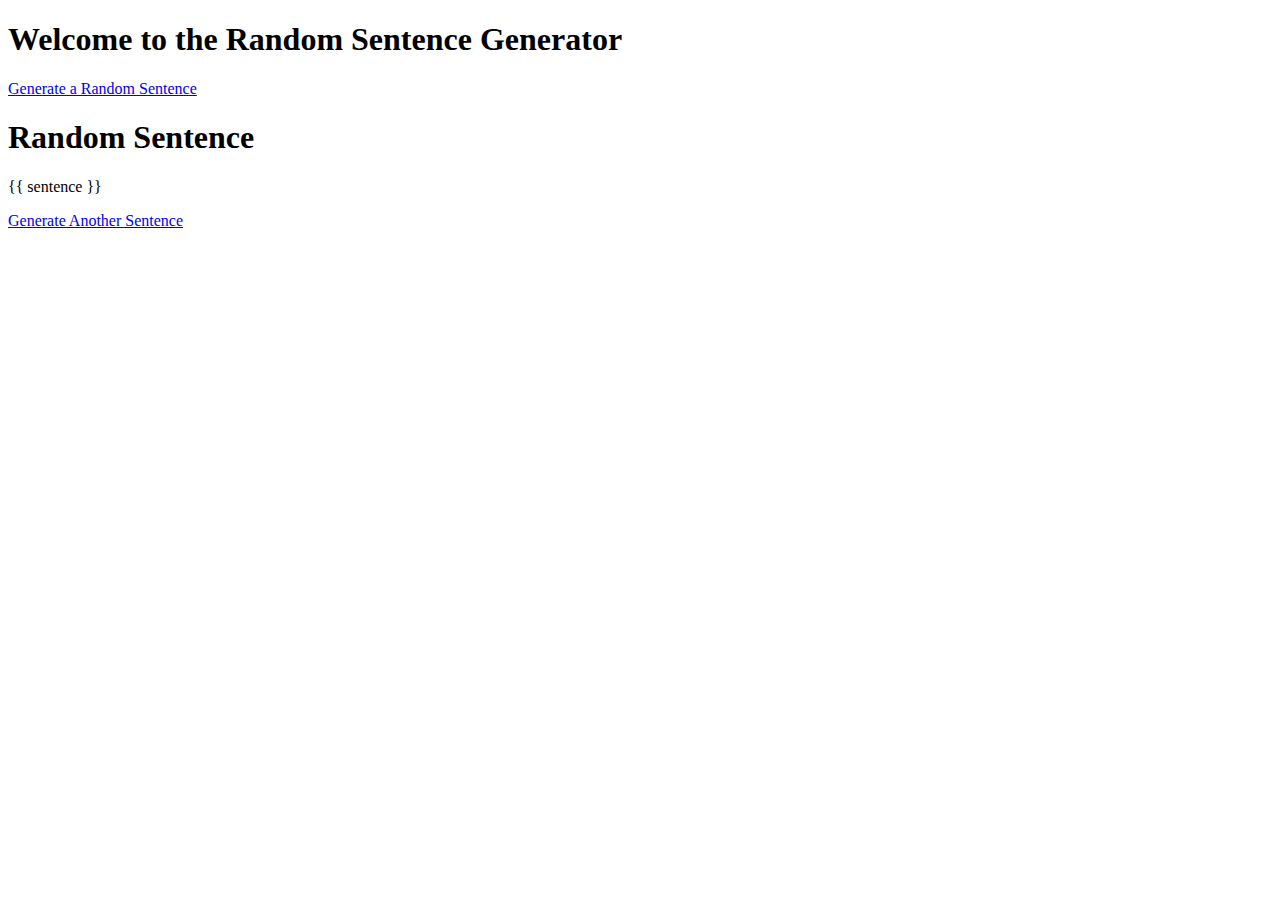
<file: flasklab/index.html>
<!DOCTYPE html>
<html lang="en">
<head>
    <meta charset="UTF-8">
    <title>Welcome Page</title>
</head>
<body>
    <h1>Welcome to the Random Sentence Generator</h1>
    <a href="/random_sentence">Generate a Random Sentence</a>
</body>
</html>


<!DOCTYPE html>
<html lang="en">
<head>
    <meta charset="UTF-8">
    <title>Random Sentence</title>
</head>
<body>
    <h1>Random Sentence</h1>
    <p>{{ sentence }}</p>
    <a href="/random_sentence">Generate Another Sentence</a>
</body>
</html>
</file>
